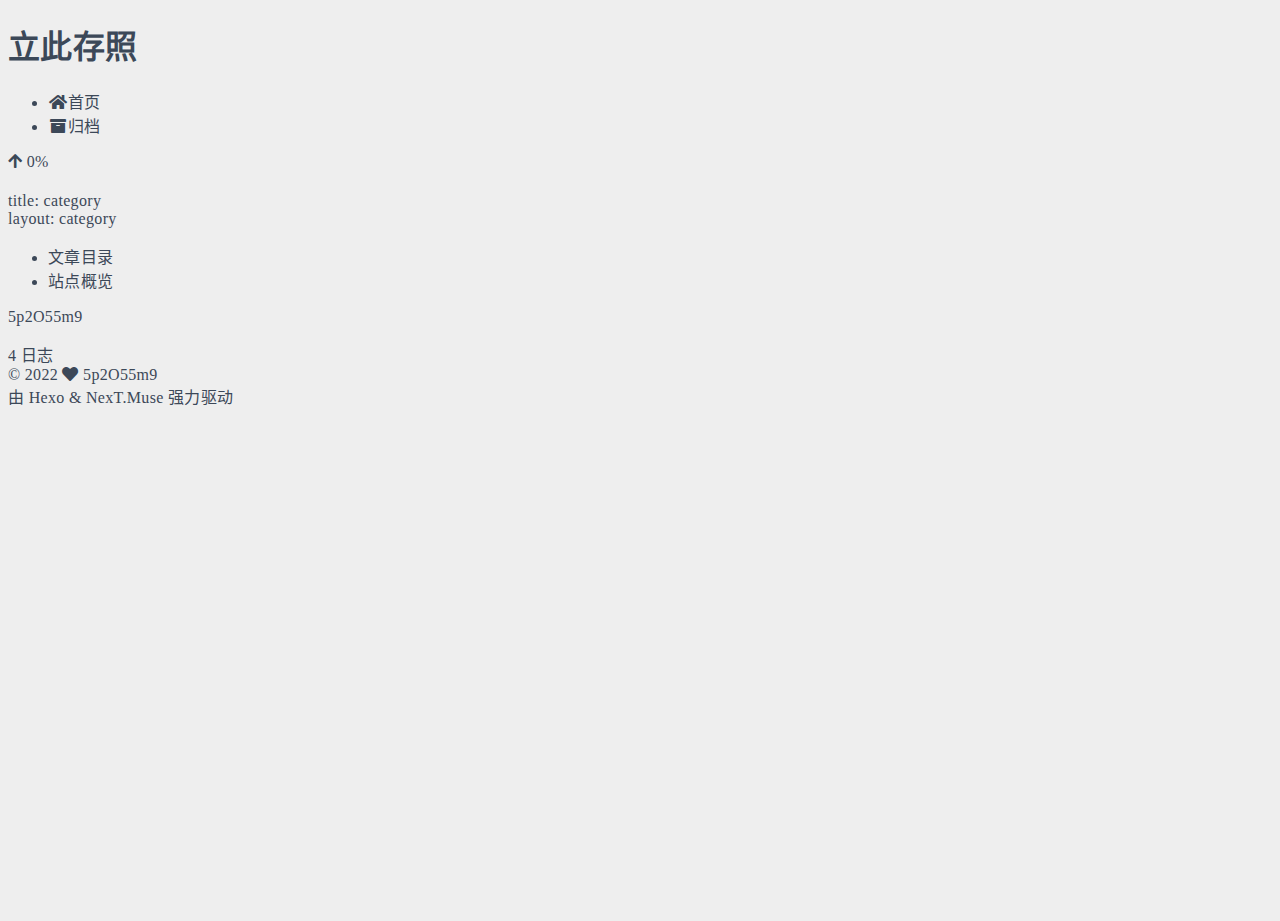
<file: category/index.html>
<!DOCTYPE html>
<html lang="zh-CN">
<head>
  <meta charset="UTF-8">
<meta name="viewport" content="width=device-width, initial-scale=1, maximum-scale=2">
<meta name="theme-color" content="#222">
<meta name="generator" content="Hexo 6.1.0">
  <link rel="apple-touch-icon" sizes="180x180" href="/images/apple-touch-icon-next.png">
  <link rel="icon" type="image/png" sizes="32x32" href="/images/favicon-32x32-next.png">
  <link rel="icon" type="image/png" sizes="16x16" href="/images/favicon-16x16-next.png">
  <link rel="mask-icon" href="/images/logo.svg" color="#222">

<link rel="stylesheet" href="/css/main.css">


<link rel="stylesheet" href="/lib/font-awesome/css/all.min.css">

<script id="hexo-configurations">
    var NexT = window.NexT || {};
    var CONFIG = {"hostname":"example.com","root":"/","scheme":"Muse","version":"7.8.0","exturl":false,"sidebar":{"position":"left","display":"post","padding":18,"offset":12,"onmobile":false},"copycode":{"enable":false,"show_result":false,"style":null},"back2top":{"enable":true,"sidebar":false,"scrollpercent":false},"bookmark":{"enable":false,"color":"#222","save":"auto"},"fancybox":false,"mediumzoom":false,"lazyload":false,"pangu":false,"comments":{"style":"tabs","active":null,"storage":true,"lazyload":false,"nav":null},"algolia":{"hits":{"per_page":10},"labels":{"input_placeholder":"Search for Posts","hits_empty":"We didn't find any results for the search: ${query}","hits_stats":"${hits} results found in ${time} ms"}},"localsearch":{"enable":false,"trigger":"auto","top_n_per_article":1,"unescape":false,"preload":false},"motion":{"enable":true,"async":false,"transition":{"post_block":"fadeIn","post_header":"slideDownIn","post_body":"slideDownIn","coll_header":"slideLeftIn","sidebar":"slideUpIn"}}};
  </script>

  <meta name="description" content="title: categorylayout: category">
<meta property="og:type" content="website">
<meta property="og:title" content="立此存照">
<meta property="og:url" content="http://example.com/category/index.html">
<meta property="og:site_name" content="立此存照">
<meta property="og:description" content="title: categorylayout: category">
<meta property="og:locale" content="zh_CN">
<meta property="article:published_time" content="2022-03-30T05:03:32.126Z">
<meta property="article:modified_time" content="2022-03-30T05:03:32.126Z">
<meta property="article:author" content="5p2O55m9">
<meta name="twitter:card" content="summary">

<link rel="canonical" href="http://example.com/category/">


<script id="page-configurations">
  // https://hexo.io/docs/variables.html
  CONFIG.page = {
    sidebar: "",
    isHome : false,
    isPost : false,
    lang   : 'zh-CN'
  };
</script>

  <title> | 立此存照
</title>
  






  <noscript>
  <style>
  .use-motion .brand,
  .use-motion .menu-item,
  .sidebar-inner,
  .use-motion .post-block,
  .use-motion .pagination,
  .use-motion .comments,
  .use-motion .post-header,
  .use-motion .post-body,
  .use-motion .collection-header { opacity: initial; }

  .use-motion .site-title,
  .use-motion .site-subtitle {
    opacity: initial;
    top: initial;
  }

  .use-motion .logo-line-before i { left: initial; }
  .use-motion .logo-line-after i { right: initial; }
  </style>
</noscript>

</head>

<body itemscope itemtype="http://schema.org/WebPage">
  <div class="container use-motion">
    <div class="headband"></div>

    <header class="header" itemscope itemtype="http://schema.org/WPHeader">
      <div class="header-inner"><div class="site-brand-container">
  <div class="site-nav-toggle">
    <div class="toggle" aria-label="切换导航栏">
      <span class="toggle-line toggle-line-first"></span>
      <span class="toggle-line toggle-line-middle"></span>
      <span class="toggle-line toggle-line-last"></span>
    </div>
  </div>

  <div class="site-meta">

    <a href="/" class="brand" rel="start">
      <span class="logo-line-before"><i></i></span>
      <h1 class="site-title">立此存照</h1>
      <span class="logo-line-after"><i></i></span>
    </a>
  </div>

  <div class="site-nav-right">
    <div class="toggle popup-trigger">
    </div>
  </div>
</div>




<nav class="site-nav">
  <ul id="menu" class="main-menu menu">
        <li class="menu-item menu-item-home">

    <a href="/" rel="section"><i class="fa fa-home fa-fw"></i>首页</a>

  </li>
        <li class="menu-item menu-item-archives">

    <a href="/archives/" rel="section"><i class="fa fa-archive fa-fw"></i>归档</a>

  </li>
  </ul>
</nav>




</div>
    </header>

    
  <div class="back-to-top">
    <i class="fa fa-arrow-up"></i>
    <span>0%</span>
  </div>


    <main class="main">
      <div class="main-inner">
        <div class="content-wrap">
          
  
  

          <div class="content page posts-expand">
            

    
    
    
    <div class="post-block" lang="zh-CN">
      <header class="post-header">

<h1 class="post-title" itemprop="name headline">
</h1>

<div class="post-meta">
  

</div>

</header>

      
      
      
      <div class="post-body">
          <p>title: category<br>layout: category</p>

      </div>
      
      
      
    </div>
    

    
    
    


          </div>
          

<script>
  window.addEventListener('tabs:register', () => {
    let { activeClass } = CONFIG.comments;
    if (CONFIG.comments.storage) {
      activeClass = localStorage.getItem('comments_active') || activeClass;
    }
    if (activeClass) {
      let activeTab = document.querySelector(`a[href="#comment-${activeClass}"]`);
      if (activeTab) {
        activeTab.click();
      }
    }
  });
  if (CONFIG.comments.storage) {
    window.addEventListener('tabs:click', event => {
      if (!event.target.matches('.tabs-comment .tab-content .tab-pane')) return;
      let commentClass = event.target.classList[1];
      localStorage.setItem('comments_active', commentClass);
    });
  }
</script>

        </div>
          
  
  <div class="toggle sidebar-toggle">
    <span class="toggle-line toggle-line-first"></span>
    <span class="toggle-line toggle-line-middle"></span>
    <span class="toggle-line toggle-line-last"></span>
  </div>

  <aside class="sidebar">
    <div class="sidebar-inner">

      <ul class="sidebar-nav motion-element">
        <li class="sidebar-nav-toc">
          文章目录
        </li>
        <li class="sidebar-nav-overview">
          站点概览
        </li>
      </ul>

      <!--noindex-->
      <div class="post-toc-wrap sidebar-panel">
      </div>
      <!--/noindex-->

      <div class="site-overview-wrap sidebar-panel">
        <div class="site-author motion-element" itemprop="author" itemscope itemtype="http://schema.org/Person">
  <p class="site-author-name" itemprop="name">5p2O55m9</p>
  <div class="site-description" itemprop="description"></div>
</div>
<div class="site-state-wrap motion-element">
  <nav class="site-state">
      <div class="site-state-item site-state-posts">
          <a href="/archives/">
        
          <span class="site-state-item-count">4</span>
          <span class="site-state-item-name">日志</span>
        </a>
      </div>
  </nav>
</div>



      </div>

    </div>
  </aside>
  <div id="sidebar-dimmer"></div>


      </div>
    </main>

    <footer class="footer">
      <div class="footer-inner">
        

        

<div class="copyright">
  
  &copy; 
  <span itemprop="copyrightYear">2022</span>
  <span class="with-love">
    <i class="fa fa-heart"></i>
  </span>
  <span class="author" itemprop="copyrightHolder">5p2O55m9</span>
</div>
  <div class="powered-by">由 <a href="https://hexo.io/" class="theme-link" rel="noopener" target="_blank">Hexo</a> & <a href="https://muse.theme-next.org/" class="theme-link" rel="noopener" target="_blank">NexT.Muse</a> 强力驱动
  </div>

        








      </div>
    </footer>
  </div>

  
  <script src="/lib/anime.min.js"></script>
  <script src="/lib/velocity/velocity.min.js"></script>
  <script src="/lib/velocity/velocity.ui.min.js"></script>

<script src="/js/utils.js"></script>

<script src="/js/motion.js"></script>


<script src="/js/schemes/muse.js"></script>


<script src="/js/next-boot.js"></script>




  















  

  

</body>
</html>
</file>
<file: css/main.css>
.banner {
  height: 100%;
  position: relative;
  overflow: hidden;
  cursor: default;
  overflow-wrap: break-word;
}
.banner .mask {
  position: absolute;
  width: 100%;
  height: 100%;
  background-color: rgba(0,0,0,0.3);
}
.banner .page-header {
  color: #fff;
  max-width: calc(960px - 6rem);
  width: 80%;
}
@media (max-width: 575px) {
  .banner .page-header,
  .banner .page-header .iconfont {
    font-size: 0.9rem;
  }
}
.banner[parallax="true"] {
  will-change: transform;
  -webkit-transform-style: preserve-3d;
  -webkit-backface-visibility: hidden;
}
@media (max-width: 100vh) {
  header {
    max-height: 100vw;
  }
  #board {
    margin-top: -1rem !important;
  }
}
@media (max-width: 79.99vh) {
  .scroll-down-bar {
    display: none;
  }
}
#board {
  position: relative;
  margin-top: -2rem;
  background-color: var(--board-bg-color);
  transition: background-color 0.2s ease-in-out;
  border-radius: 0.5rem;
  z-index: 3;
  -webkit-box-shadow: 0 12px 15px 0 rgba(0,0,0,0.24), 0 17px 50px 0 rgba(0,0,0,0.19);
  box-shadow: 0 12px 15px 0 rgba(0,0,0,0.24), 0 17px 50px 0 rgba(0,0,0,0.19);
}
.copy-btn {
  display: inline-block;
  cursor: pointer;
  border-radius: 0.1rem;
  border: none;
  background-color: transparent;
  -webkit-user-select: none;
  -moz-user-select: none;
  -ms-user-select: none;
  user-select: none;
  -webkit-appearance: none;
  font-size: 0.75rem;
  line-height: 1;
  font-weight: bold;
  outline: none;
  -webkit-transition: opacity 0.2s ease-in-out;
  -o-transition: opacity 0.2s ease-in-out;
  transition: opacity 0.2s ease-in-out;
  padding: 0.15rem;
  position: absolute;
  right: 0.35rem;
  top: 0.15rem;
  opacity: 0;
}
.copy-btn > i {
  font-size: 0.75rem;
  font-weight: 400;
}
.copy-btn > span {
  margin-left: 5px;
}
.copy-btn-dark {
  color: #6a737d;
}
.copy-btn-light {
  color: #bababa;
}
.markdown-body pre:hover > .copy-btn {
  opacity: 0.9;
}
.markdown-body pre:hover > .copy-btn,
.markdown-body pre:not(:hover) > .copy-btn {
  outline: none;
}
footer > div:not(:first-child) {
  margin: 0.25rem 0;
  font-size: 0.85rem;
}
footer .statistics {
  display: flex;
  flex-direction: row;
  justify-content: center;
}
footer .statistics > span {
  flex: 1;
  margin: 0 0.25rem;
}
footer .statistics > *:nth-last-child(2):first-child {
  text-align: right;
}
footer .statistics > *:nth-last-child(2):first-child ~ * {
  text-align: left;
}
footer .beian {
  display: flex;
  flex-direction: row;
  justify-content: center;
}
footer .beian > * {
  margin: 0 0.25rem;
}
footer .beian-police {
  position: relative;
  overflow: hidden;
  display: inline-flex;
  align-items: center;
  justify-content: left;
}
footer .beian-police img {
  margin-right: 3px;
  width: 1rem;
  height: 1rem;
  margin-bottom: 0.1rem;
}
@media (max-width: 424px) {
  footer .statistics {
    flex-direction: column;
  }
  footer .statistics > *:nth-last-child(2):first-child {
    text-align: center;
  }
  footer .statistics > *:nth-last-child(2):first-child ~ * {
    text-align: center;
  }
  footer .beian {
    flex-direction: column;
  }
  footer .beian .beian-police {
    justify-content: center;
  }
  footer .beian > *:nth-last-child(2):first-child {
    text-align: center;
  }
  footer .beian > *:nth-last-child(2):first-child ~ * {
    text-align: center;
  }
}
sup > a::before,
.footnote-text::before {
  display: block;
  content: "";
  margin-top: -5rem;
  height: 5rem;
  width: 1px;
  visibility: hidden;
}
sup > a::before,
.footnote-text::before {
  display: inline-block;
}
.footnote-item::before {
  display: block;
  content: "";
  margin-top: -5rem;
  height: 5rem;
  width: 1px;
  visibility: hidden;
}
.footnote-list ol {
  list-style-type: none;
  counter-reset: sectioncounter;
  padding-left: 0.5rem;
  font-size: 0.95rem;
}
.footnote-list ol li:before {
  font-family: "Helvetica Neue", monospace, "Monaco";
  content: "[" counter(sectioncounter) "]";
  counter-increment: sectioncounter;
}
.footnote-list ol li+li {
  margin-top: 0.5rem;
}
.footnote-text {
  padding-left: 0.5em;
}
@media (max-width: 767px) {
  #subtitle {
    font-size: 1.5rem;
  }
}
@media (max-width: 575px) {
  #subtitle {
    font-size: 1.35rem;
  }
}
.qr-trigger {
  cursor: pointer;
  position: relative;
}
.qr-trigger:hover .qr-img {
  display: block;
  transition: all 0.3s;
}
.qr-img {
  max-width: 12rem;
  position: absolute;
  right: -5.25rem;
  z-index: 99;
  display: none;
  border-radius: 0.2rem;
  background-color: transparent;
  box-shadow: 0 0 20px -5px rgba(158,158,158,0.2);
}
.scroll-down-bar {
  position: absolute;
  width: 100%;
  height: 6rem;
  text-align: center;
  cursor: pointer;
  bottom: 0;
}
.scroll-down-bar i {
  font-size: 2rem;
  font-weight: bold;
  display: inline-block;
  position: relative;
  padding-top: 2rem;
  color: #fff;
  -webkit-transform: translateZ(0);
  -moz-transform: translateZ(0);
  -ms-transform: translateZ(0);
  -o-transform: translateZ(0);
  transform: translateZ(0);
  -webkit-animation: scroll-down 1.5s infinite;
  animation: scroll-down 1.5s infinite;
}
#scroll-top-button {
  position: fixed;
  z-index: 99;
  background: var(--board-bg-color);
  transition: background-color 0.2s ease-in-out, bottom 0.3s ease;
  border-radius: 4px;
  min-width: 40px;
  min-height: 40px;
  bottom: -60px;
  outline: none;
  display: flex;
  display: -webkit-flex;
  align-items: center;
  -webkit-box-shadow: 0 2px 5px 0 rgba(0,0,0,0.16), 0 2px 10px 0 rgba(0,0,0,0.12);
  box-shadow: 0 2px 5px 0 rgba(0,0,0,0.16), 0 2px 10px 0 rgba(0,0,0,0.12);
}
#scroll-top-button i {
  font-size: 32px;
  margin: auto;
  color: var(--sec-text-color);
}
#scroll-top-button:hover i,
#scroll-top-button:active i {
  -webkit-animation-name: scroll-top;
  animation-name: scroll-top;
  -webkit-animation-duration: 1s;
  animation-duration: 1s;
  -webkit-animation-delay: 0.1s;
  animation-delay: 0.1s;
  -webkit-animation-timing-function: ease-in-out;
  animation-timing-function: ease-in-out;
  -webkit-animation-iteration-count: infinite;
  animation-iteration-count: infinite;
  -webkit-animation-fill-mode: forwards;
  animation-fill-mode: forwards;
  -webkit-animation-direction: alternate;
  animation-direction: alternate;
}
#local-search-result .search-list-title {
  border-left: 3px solid #0d47a1;
}
#local-search-result .search-list-content {
  padding: 0 1.25rem;
}
#local-search-result .search-word {
  color: #ff4500;
}
html {
  font-size: 16px;
  letter-spacing: 0.02em;
}
html,
body {
  font-family: var(--font-family-sans-serif);
}
html,
body,
header {
  height: 100%;
  overflow-wrap: break-word;
}
body {
  transition: color 0.2s ease-in-out, background-color 0.2s ease-in-out;
  background-color: var(--body-bg-color);
  color: var(--text-color);
  -webkit-font-smoothing: antialiased;
  -moz-osx-font-smoothing: grayscale;
}
body a {
  color: var(--text-color);
  text-decoration: none;
  cursor: pointer;
  transition: color 0.2s ease-in-out, background-color 0.2s ease-in-out;
}
body a:hover {
  color: var(--link-hover-color);
  text-decoration: none;
  transition: color 0.2s ease-in-out, background-color 0.2s ease-in-out;
}
code {
  color: inherit;
}
table {
  font-size: inherit;
  color: var(--post-text-color);
}
img[lazyload] {
  object-fit: cover;
}
*[align="left"] {
  text-align: left;
}
*[align="center"] {
  text-align: center;
}
*[align="right"] {
  text-align: right;
}
::-webkit-scrollbar {
  width: 6px;
  height: 4px;
}
::-webkit-scrollbar-thumb {
  background-color: var(--scrollbar-color);
  border-radius: 6px;
}
::-webkit-scrollbar-thumb:hover {
  background-color: var(--scrollbar-hover-color);
}
::-webkit-scrollbar-corner {
  background-color: transparent;
}
:root {
  --color-mode: 'light';
  --body-bg-color: #eee;
  --board-bg-color: #fff;
  --text-color: #3c4858;
  --sec-text-color: #718096;
  --post-text-color: #2c3e50;
  --post-heading-color: #1a202c;
  --post-link-color: #0366d6;
  --link-hover-color: #30a9de;
  --link-hover-bg-color: #f8f9fa;
  --navbar-bg-color: #2f4154;
  --navbar-text-color: #fff;
  --scrollbar-color: #c4c6c9;
  --scrollbar-hover-color: #a6a6a6;
}
@media (prefers-color-scheme: dark) {
  :root {
    --color-mode: 'dark';
  }
  :root:not([data-user-color-scheme]) {
    --body-bg-color: #181c27;
    --board-bg-color: #252d38;
    --text-color: #c4c6c9;
    --sec-text-color: #a7a9ad;
    --post-text-color: #c4c6c9;
    --post-heading-color: #c4c6c9;
    --post-link-color: #1589e9;
    --link-hover-color: #30a9de;
    --link-hover-bg-color: #364151;
    --navbar-bg-color: #1f3144;
    --navbar-text-color: #d0d0d0;
    --scrollbar-color: #687582;
    --scrollbar-hover-color: #9da8b3;
  }
  :root:not([data-user-color-scheme]) img,
  :root:not([data-user-color-scheme]) .note,
  :root:not([data-user-color-scheme]) .label {
    -webkit-filter: brightness(0.9);
    filter: brightness(0.9);
    transition: filter 0.2s ease-in-out;
  }
  :root:not([data-user-color-scheme]) .page-header {
    color: #ddd;
    transition: color 0.2s ease-in-out;
  }
  :root:not([data-user-color-scheme]) .markdown-body :not(pre) > code {
    background-color: rgba(62,75,94,0.35);
    transition: background-color 0.2s ease-in-out;
  }
  :root:not([data-user-color-scheme]) .markdown-body h1,
  :root:not([data-user-color-scheme]) .markdown-body h2 {
    border-bottom-color: #435266;
    transition: border-bottom-color 0.2s ease-in-out;
  }
  :root:not([data-user-color-scheme]) .markdown-body h1,
  :root:not([data-user-color-scheme]) .markdown-body h2,
  :root:not([data-user-color-scheme]) .markdown-body h3,
  :root:not([data-user-color-scheme]) .markdown-body h6,
  :root:not([data-user-color-scheme]) .markdown-body h5 {
    color: #ddd;
    transition: all 0.2s ease-in-out;
  }
  :root:not([data-user-color-scheme]) .markdown-body table tr {
    background-color: var(--board-bg-color);
    transition: background-color 0.2s ease-in-out;
  }
  :root:not([data-user-color-scheme]) .markdown-body table tr:nth-child(2n) {
    background-color: var(--board-bg-color);
    transition: background-color 0.2s ease-in-out;
  }
  :root:not([data-user-color-scheme]) .markdown-body table th,
  :root:not([data-user-color-scheme]) .markdown-body table td {
    border-color: #435266;
    transition: border-color 0.2s ease-in-out;
  }
  :root:not([data-user-color-scheme]) hr,
  :root:not([data-user-color-scheme]) .markdown-body hr {
    border-top-color: #435266;
    transition: border-top-color 0.2s ease-in-out;
  }
  :root:not([data-user-color-scheme]) .note :not(pre) > code {
    background-color: rgba(27,31,35,0.05);
  }
  :root:not([data-user-color-scheme]) .modal-dialog .modal-content .modal-header {
    border-bottom-color: #435266;
    transition: border-bottom-color 0.2s ease-in-out;
  }
  :root:not([data-user-color-scheme]) .gt-comment-admin .gt-comment-content {
    background-color: transparent;
    transition: background-color 0.2s ease-in-out;
  }
}
[data-user-color-scheme='dark'] {
  --body-bg-color: #181c27;
  --board-bg-color: #252d38;
  --text-color: #c4c6c9;
  --sec-text-color: #a7a9ad;
  --post-text-color: #c4c6c9;
  --post-heading-color: #c4c6c9;
  --post-link-color: #1589e9;
  --link-hover-color: #30a9de;
  --link-hover-bg-color: #364151;
  --navbar-bg-color: #1f3144;
  --navbar-text-color: #d0d0d0;
  --scrollbar-color: #687582;
  --scrollbar-hover-color: #9da8b3;
}
[data-user-color-scheme='dark'] img,
[data-user-color-scheme='dark'] .note,
[data-user-color-scheme='dark'] .label {
  -webkit-filter: brightness(0.9);
  filter: brightness(0.9);
  transition: filter 0.2s ease-in-out;
}
[data-user-color-scheme='dark'] .page-header {
  color: #ddd;
  transition: color 0.2s ease-in-out;
}
[data-user-color-scheme='dark'] .markdown-body :not(pre) > code {
  background-color: rgba(62,75,94,0.35);
  transition: background-color 0.2s ease-in-out;
}
[data-user-color-scheme='dark'] .markdown-body h1,
[data-user-color-scheme='dark'] .markdown-body h2 {
  border-bottom-color: #435266;
  transition: border-bottom-color 0.2s ease-in-out;
}
[data-user-color-scheme='dark'] .markdown-body h1,
[data-user-color-scheme='dark'] .markdown-body h2,
[data-user-color-scheme='dark'] .markdown-body h3,
[data-user-color-scheme='dark'] .markdown-body h6,
[data-user-color-scheme='dark'] .markdown-body h5 {
  color: #ddd;
  transition: all 0.2s ease-in-out;
}
[data-user-color-scheme='dark'] .markdown-body table tr {
  background-color: var(--board-bg-color);
  transition: background-color 0.2s ease-in-out;
}
[data-user-color-scheme='dark'] .markdown-body table tr:nth-child(2n) {
  background-color: var(--board-bg-color);
  transition: background-color 0.2s ease-in-out;
}
[data-user-color-scheme='dark'] .markdown-body table th,
[data-user-color-scheme='dark'] .markdown-body table td {
  border-color: #435266;
  transition: border-color 0.2s ease-in-out;
}
[data-user-color-scheme='dark'] hr,
[data-user-color-scheme='dark'] .markdown-body hr {
  border-top-color: #435266;
  transition: border-top-color 0.2s ease-in-out;
}
[data-user-color-scheme='dark'] .note :not(pre) > code {
  background-color: rgba(27,31,35,0.05);
}
[data-user-color-scheme='dark'] .modal-dialog .modal-content .modal-header {
  border-bottom-color: #435266;
  transition: border-bottom-color 0.2s ease-in-out;
}
[data-user-color-scheme='dark'] .gt-comment-admin .gt-comment-content {
  background-color: transparent;
  transition: background-color 0.2s ease-in-out;
}
.fade-in-up {
  -webkit-animation-name: fade-in-up;
  animation-name: fade-in-up;
}
.hidden-mobile {
  display: block;
}
.visible-mobile {
  display: none;
}
@media (max-width: 575px) {
  .hidden-mobile {
    display: none;
  }
  .visible-mobile {
    display: block;
  }
}
.nomargin-x {
  margin-left: 0 !important;
  margin-right: 0 !important;
}
.nopadding-x {
  padding-left: 0 !important;
  padding-right: 0 !important;
}
@media (max-width: 767px) {
  .nopadding-x-md {
    padding-left: 0 !important;
    padding-right: 0 !important;
  }
}
.flex-center {
  display: -webkit-box;
  display: -ms-flexbox;
  display: flex;
  -webkit-box-align: center;
  -ms-flex-align: center;
  align-items: center;
  -webkit-box-pack: center;
  -ms-flex-pack: center;
  justify-content: center;
  height: 100%;
}
.hover-with-bg {
  display: inline-block;
  padding: 0.45rem;
}
.hover-with-bg:hover {
  background-color: var(--link-hover-bg-color);
  transition-duration: 0.2s;
  transition-timing-function: ease-in-out;
  border-radius: 0.15rem;
}
@-moz-keyframes fade-in-up {
  from {
    opacity: 0;
    -webkit-transform: translate3d(0, 100%, 0);
    transform: translate3d(0, 100%, 0);
  }
  to {
    opacity: 1;
    -webkit-transform: translate3d(0, 0, 0);
    transform: translate3d(0, 0, 0);
  }
}
@-webkit-keyframes fade-in-up {
  from {
    opacity: 0;
    -webkit-transform: translate3d(0, 100%, 0);
    transform: translate3d(0, 100%, 0);
  }
  to {
    opacity: 1;
    -webkit-transform: translate3d(0, 0, 0);
    transform: translate3d(0, 0, 0);
  }
}
@-o-keyframes fade-in-up {
  from {
    opacity: 0;
    -webkit-transform: translate3d(0, 100%, 0);
    transform: translate3d(0, 100%, 0);
  }
  to {
    opacity: 1;
    -webkit-transform: translate3d(0, 0, 0);
    transform: translate3d(0, 0, 0);
  }
}
@keyframes fade-in-up {
  from {
    opacity: 0;
    -webkit-transform: translate3d(0, 100%, 0);
    transform: translate3d(0, 100%, 0);
  }
  to {
    opacity: 1;
    -webkit-transform: translate3d(0, 0, 0);
    transform: translate3d(0, 0, 0);
  }
}
@-moz-keyframes scroll-down {
  0% {
    opacity: 0.8;
    top: 0;
  }
  50% {
    opacity: 0.4;
    top: -1em;
  }
  100% {
    opacity: 0.8;
    top: 0;
  }
}
@-webkit-keyframes scroll-down {
  0% {
    opacity: 0.8;
    top: 0;
  }
  50% {
    opacity: 0.4;
    top: -1em;
  }
  100% {
    opacity: 0.8;
    top: 0;
  }
}
@-o-keyframes scroll-down {
  0% {
    opacity: 0.8;
    top: 0;
  }
  50% {
    opacity: 0.4;
    top: -1em;
  }
  100% {
    opacity: 0.8;
    top: 0;
  }
}
@keyframes scroll-down {
  0% {
    opacity: 0.8;
    top: 0;
  }
  50% {
    opacity: 0.4;
    top: -1em;
  }
  100% {
    opacity: 0.8;
    top: 0;
  }
}
@-moz-keyframes scroll-top {
  0% {
    -webkit-transform: translateY(0);
    transform: translateY(0);
  }
  50% {
    -webkit-transform: translateY(-0.35rem);
    transform: translateY(-0.35rem);
  }
  100% {
    -webkit-transform: translateY(0);
    transform: translateY(0);
  }
}
@-webkit-keyframes scroll-top {
  0% {
    -webkit-transform: translateY(0);
    transform: translateY(0);
  }
  50% {
    -webkit-transform: translateY(-0.35rem);
    transform: translateY(-0.35rem);
  }
  100% {
    -webkit-transform: translateY(0);
    transform: translateY(0);
  }
}
@-o-keyframes scroll-top {
  0% {
    -webkit-transform: translateY(0);
    transform: translateY(0);
  }
  50% {
    -webkit-transform: translateY(-0.35rem);
    transform: translateY(-0.35rem);
  }
  100% {
    -webkit-transform: translateY(0);
    transform: translateY(0);
  }
}
@keyframes scroll-top {
  0% {
    -webkit-transform: translateY(0);
    transform: translateY(0);
  }
  50% {
    -webkit-transform: translateY(-0.35rem);
    transform: translateY(-0.35rem);
  }
  100% {
    -webkit-transform: translateY(0);
    transform: translateY(0);
  }
}
.navbar {
  background-color: transparent;
  font-size: 0.875rem;
  box-shadow: 0 2px 5px 0 rgba(0,0,0,0.16), 0 2px 10px 0 rgba(0,0,0,0.12);
  -webkit-box-shadow: 0 2px 5px 0 rgba(0,0,0,0.16), 0 2px 10px 0 rgba(0,0,0,0.12);
}
.navbar .navbar-brand {
  color: var(--navbar-text-color);
}
.navbar .navbar-toggler .animated-icon span {
  background-color: var(--navbar-text-color);
}
.navbar .nav-item .nav-link {
  display: block;
  color: var(--navbar-text-color);
  transition: color 0.2s, background-color 0.2s;
}
.navbar .nav-item .nav-link:hover {
  color: var(--link-hover-color);
  background-color: rgba(0,0,0,0.1);
}
.navbar .nav-item .nav-link i {
  font-size: 0.875rem;
}
.navbar .navbar-toggler {
  border-width: 0;
  outline: 0;
}
.navbar.scrolling-navbar {
  will-change: background, padding;
  -webkit-transition: background 0.5s ease-in-out, padding 0.5s ease-in-out;
  transition: background 0.5s ease-in-out, padding 0.5s ease-in-out;
}
@media (min-width: 600px) {
  .navbar.scrolling-navbar {
    padding-top: 12px;
    padding-bottom: 12px;
  }
  .navbar.scrolling-navbar .navbar-nav > li {
    -webkit-transition-duration: 1s;
    transition-duration: 1s;
  }
}
.navbar.scrolling-navbar.top-nav-collapse {
  padding-top: 5px;
  padding-bottom: 5px;
}
.navbar .dropdown-menu {
  font-size: 0.875rem;
  color: var(--navbar-text-color);
  background-color: rgba(0,0,0,0.3);
  border: none;
  -webkit-transition: background 0.5s ease-in-out, padding 0.5s ease-in-out;
  transition: background 0.5s ease-in-out, padding 0.5s ease-in-out;
}
@media (max-width: 991.98px) {
  .navbar .dropdown-menu {
    text-align: center;
  }
}
.navbar .dropdown-item {
  color: var(--navbar-text-color);
}
.navbar .dropdown-item:hover,
.navbar .dropdown-item:focus {
  color: var(--link-hover-color);
  background-color: rgba(0,0,0,0.1);
}
@media (min-width: 992px) {
  .navbar .dropdown:hover > .dropdown-menu {
    display: block;
  }
  .navbar .dropdown > .dropdown-toggle:active {
    pointer-events: none;
  }
  .navbar .dropdown-menu {
    top: 95%;
  }
}
.navbar .animated-icon {
  width: 30px;
  height: 20px;
  position: relative;
  margin: 0;
  -webkit-transform: rotate(0deg);
  -moz-transform: rotate(0deg);
  -o-transform: rotate(0deg);
  transform: rotate(0deg);
  -webkit-transition: 0.5s ease-in-out;
  -moz-transition: 0.5s ease-in-out;
  -o-transition: 0.5s ease-in-out;
  transition: 0.5s ease-in-out;
  cursor: pointer;
}
.navbar .animated-icon span {
  display: block;
  position: absolute;
  height: 3px;
  width: 100%;
  border-radius: 9px;
  opacity: 1;
  left: 0;
  -webkit-transform: rotate(0deg);
  -moz-transform: rotate(0deg);
  -o-transform: rotate(0deg);
  transform: rotate(0deg);
  -webkit-transition: 0.25s ease-in-out;
  -moz-transition: 0.25s ease-in-out;
  -o-transition: 0.25s ease-in-out;
  transition: 0.25s ease-in-out;
  background: #fff;
}
.navbar .animated-icon span:nth-child(1) {
  top: 0;
}
.navbar .animated-icon span:nth-child(2) {
  top: 10px;
}
.navbar .animated-icon span:nth-child(3) {
  top: 20px;
}
.navbar .animated-icon.open span:nth-child(1) {
  top: 11px;
  -webkit-transform: rotate(135deg);
  -moz-transform: rotate(135deg);
  -o-transform: rotate(135deg);
  transform: rotate(135deg);
}
.navbar .animated-icon.open span:nth-child(2) {
  opacity: 0;
  left: -60px;
}
.navbar .animated-icon.open span:nth-child(3) {
  top: 11px;
  -webkit-transform: rotate(-135deg);
  -moz-transform: rotate(-135deg);
  -o-transform: rotate(-135deg);
  transform: rotate(-135deg);
}
.navbar .dropdown-collapse,
.top-nav-collapse,
.navbar-col-show {
  background-color: var(--navbar-bg-color);
}
@media (max-width: 767px) {
  .navbar {
    font-size: 1rem;
    line-height: 2.5rem;
  }
}
label {
  margin-bottom: 0;
}
.markdown-body {
  font-size: 1rem;
  line-height: 1.6;
  font-family: var(--font-family-sans-serif);
  margin-bottom: 2rem;
  color: var(--post-text-color);
}
.markdown-body h1,
.markdown-body h2,
.markdown-body h3,
.markdown-body h4,
.markdown-body h5,
.markdown-body h6 {
  color: var(--post-heading-color);
  font-weight: bold;
  margin-bottom: 0.75em;
  margin-top: 2em;
}
.markdown-body h1:focus,
.markdown-body h2:focus,
.markdown-body h3:focus,
.markdown-body h4:focus,
.markdown-body h5:focus,
.markdown-body h6:focus {
  outline: none;
}
.markdown-body a {
  color: var(--post-link-color);
}
.markdown-body hr {
  height: 0.2em;
  margin: 2rem 0;
}
.markdown-body strong {
  font-weight: bold;
}
.markdown-body pre {
  font-size: 85% !important;
}
.markdown-body pre code {
  overflow-x: auto;
  line-height: 1.5;
  border-radius: 3px;
  tab-size: 4;
}
.markdown-body pre .mermaid {
  text-align: center;
}
.markdown-body pre .mermaid > svg {
  min-width: 100%;
}
.markdown-body p > img,
.markdown-body p > a > img {
  max-width: 90%;
  margin: 1.5rem auto;
  display: block;
  box-shadow: 0 5px 11px 0 rgba(0,0,0,0.18), 0 4px 15px 0 rgba(0,0,0,0.15);
  border-radius: 3px;
  background-color: transparent;
}
.markdown-body blockquote {
  color: var(--sec-text-color);
}
.markdown-body details {
  cursor: pointer;
}
.markdown-body details summary {
  outline: none;
}
.markdown-body pre {
  border-radius: 3px;
}
.markdown-body .hljs {
  overflow-x: initial;
  padding: 0;
}
.markdown-body .hljs pre {
  background-color: initial !important;
}
.markdown-body hr {
  height: 0;
  margin: 2rem 0;
  background-color: initial;
  border-top-width: 2px;
  border-top-style: solid;
  border-top-color: rgba(0,0,0,0.1);
}
*:not(td) > .code-wrapper {
  position: relative;
  border-radius: 3px;
}
pre[class*=language-].line-numbers {
  position: initial;
}
figure {
  margin: 1rem 0;
}
figure.highlight {
  position: relative;
}
figure.highlight table {
  border: 0;
  margin: 0;
  width: auto;
  border-radius: 3px;
}
figure.highlight td {
  border: 0;
  padding: 0;
}
figure.highlight tr {
  border: 0;
}
figure.highlight td.code {
  width: 100%;
}
figure.highlight td.gutter {
  display: table-cell;
  position: sticky;
  left: 0;
  z-index: 1;
}
figure.highlight td.gutter:not(.hljs) {
  background-color: #f6f8fa;
}
figure.highlight td.gutter pre {
  text-align: right;
  font-size: 1px;
  overflow-x: none;
  overflow-y: none;
  padding: 0 0.75rem;
  line-height: 1.5;
  background-color: inherit;
  border-radius: initial;
  border-right: 1px solid #999;
}
figure.highlight td.gutter pre span.line {
  color: #999;
}
figure.highlight td.code > pre {
  border-top-left-radius: 0;
  border-bottom-left-radius: 0;
}
.list-group-item {
  background-color: transparent;
  border: 0;
}
.page-link {
  font-size: 1.1rem;
}
.pagination {
  margin-top: 3rem;
  justify-content: center;
}
.pagination .space {
  align-self: flex-end;
}
.pagination a,
.pagination .current {
  outline: 0;
  border: 0;
  background-color: transparent;
  font-size: 0.9rem;
  padding: 0.5rem 0.75rem;
  line-height: 1.25;
  border-radius: 0.125rem;
  transition: background-color 0.2s ease-in-out;
}
.pagination a:hover,
.pagination .current {
  background-color: var(--link-hover-bg-color);
}
.modal-dialog .modal-content {
  background-color: var(--board-bg-color);
  border: 0;
  border-radius: 0.125rem;
  -webkit-box-shadow: 0 5px 11px 0 rgba(0,0,0,0.18), 0 4px 15px 0 rgba(0,0,0,0.15);
  box-shadow: 0 5px 11px 0 rgba(0,0,0,0.18), 0 4px 15px 0 rgba(0,0,0,0.15);
}
.close {
  color: var(--text-color);
}
.close:hover {
  color: var(--link-hover-color);
}
.close:focus {
  outline: 0;
}
.modal-dialog .modal-content .modal-header {
  border-top-left-radius: 0.125rem;
  border-top-right-radius: 0.125rem;
  border-bottom: 1px solid #dee2e6;
}
.md-form {
  position: relative;
  margin-top: 1.5rem;
  margin-bottom: 1.5rem;
}
.md-form input[type] {
  -webkit-box-sizing: content-box;
  box-sizing: content-box;
  background-color: transparent;
  border: none;
  border-bottom: 1px solid #ced4da;
  border-radius: 0;
  outline: none;
  -webkit-box-shadow: none;
  box-shadow: none;
  transition: border-color 0.15s ease-in-out, box-shadow 0.15s ease-in-out, -webkit-box-shadow 0.15s ease-in-out;
}
.md-form input[type]:focus:not([readonly]) {
  border-bottom: 1px solid #4285f4;
  -webkit-box-shadow: 0 1px 0 0 #4285f4;
  box-shadow: 0 1px 0 0 #4285f4;
}
.md-form input[type]:focus:not([readonly]) + label {
  color: #4285f4;
}
.md-form input[type].valid,
.md-form input[type]:focus.valid {
  border-bottom: 1px solid #00c851;
  -webkit-box-shadow: 0 1px 0 0 #00c851;
  box-shadow: 0 1px 0 0 #00c851;
}
.md-form input[type].valid + label,
.md-form input[type]:focus.valid + label {
  color: #00c851;
}
.md-form input[type].invalid,
.md-form input[type]:focus.invalid {
  border-bottom: 1px solid #f44336;
  -webkit-box-shadow: 0 1px 0 0 #f44336;
  box-shadow: 0 1px 0 0 #f44336;
}
.md-form input[type].invalid + label,
.md-form input[type]:focus.invalid + label {
  color: #f44336;
}
.md-form input[type].validate {
  margin-bottom: 2.5rem;
}
.md-form input[type].form-control {
  height: auto;
  padding: 0.6rem 0 0.4rem 0;
  margin: 0 0 0.5rem 0;
  color: var(--text-color);
  background-color: transparent;
  border-radius: 0;
}
.md-form label {
  font-size: 0.8rem;
  position: absolute;
  top: -1rem;
  left: 0;
  color: #757575;
  cursor: text;
  -webkit-transition: color 0.2s ease-out, -webkit-transform 0.2s ease-out;
  transition: transform 0.2s ease-out, color 0.2s ease-out, -webkit-transform 0.2s ease-out;
}
.toc-list-item {
  white-space: nowrap;
  overflow: hidden;
  text-overflow: ellipsis;
}
.iconfont {
  font-size: 1rem;
  line-height: 1;
}
input[type=checkbox] {
  -webkit-appearance: none;
  -moz-appearance: none;
  position: relative;
  right: 0;
  bottom: 0;
  left: 0;
  height: 1.25rem;
  width: 1.25rem;
  transition: 0.2s;
  color: #fff;
  cursor: pointer;
  margin: 0.4rem 0.2rem 0.4rem !important;
  outline: 0;
  border-radius: 0.1875rem;
  vertical-align: -0.65rem;
  border: 2px solid #2f4154;
}
input[type=checkbox]:after,
input[type=checkbox]:before {
  content: " ";
  transition: 0.2s;
  position: absolute;
  background: #fff;
}
input[type=checkbox]:before {
  left: 0.125rem;
  top: 0.375rem;
  width: 0;
  height: 0.125rem;
  -webkit-transform: rotate(45deg);
  -moz-transform: rotate(45deg);
  -ms-transform: rotate(45deg);
  -o-transform: rotate(45deg);
  transform: rotate(45deg);
}
input[type=checkbox]:after {
  right: 0.5625rem;
  bottom: 0.1875rem;
  width: 0.125rem;
  height: 0;
  -webkit-transform: rotate(40deg);
  -moz-transform: rotate(40deg);
  -ms-transform: rotate(40deg);
  -o-transform: rotate(40deg);
  transform: rotate(40deg);
  transition-delay: 0.2s;
}
input[type=checkbox]:checked {
  background: #2f4154;
  margin-right: 0.5rem !important;
}
input[type=checkbox]:checked:before {
  left: 0.0625rem;
  top: 0.625rem;
  width: 0.375rem;
  height: 0.125rem;
}
input[type=checkbox]:checked:after {
  right: 0.3125rem;
  bottom: 0.0625rem;
  width: 0.125rem;
  height: 0.875rem;
}
.list-group-item-action {
  color: var(--text-color);
}
.list-group-item-action:focus,
.list-group-item-action:hover {
  color: var(--link-hover-color);
  background-color: var(--link-hover-bg-color);
}
a.fancybox:hover {
  text-decoration: none;
}
#nprogress .bar {
  height: 3px !important;
  background-color: #29d !important;
}
#nprogress .peg {
  box-shadow: 0 0 14px #29d, 0 0 8px #29d !important;
}
@media (max-width: 575px) {
  #nprogress .bar {
    display: none;
  }
}
.v[data-class=v] .status-bar,
.v[data-class=v] .veditor,
.v[data-class=v] .vinput,
.v[data-class=v] .vbtn,
.v[data-class=v] p,
.v[data-class=v] pre code {
  color: var(--text-color) !important;
}
.v[data-class=v] .vicon {
  fill: var(--text-color) !important;
}
.gt-container .gt-comment-content:hover {
  -webkit-box-shadow: none;
  box-shadow: none;
}
.gt-container .gt-comment-body {
  color: var(--text-color) !important;
  transition: color 0.2s ease-in-out;
}
#remark-km423lmfdslkm34-back {
  z-index: 1030;
}
#remark-km423lmfdslkm34-node {
  z-index: 1031;
}
mjx-container,
.mjx-container {
  overflow-x: auto;
  overflow-y: hidden !important;
  padding: 0.5em 0;
}
mjx-container:focus,
.mjx-container:focus,
mjx-container svg:focus,
.mjx-container svg:focus {
  outline: none;
}
.mjx-char {
  line-height: 1;
}
.katex-block {
  overflow-x: auto;
}
.katex,
.mjx-mrow {
  white-space: pre-wrap !important;
}
.footnote-ref [class*=hint--][aria-label]:after {
  max-width: 12rem;
  white-space: nowrap;
  overflow: hidden;
  text-overflow: ellipsis;
}
.index-card {
  margin-bottom: 2.5rem;
}
.index-img img {
  display: block;
  width: 100%;
  height: 10rem;
  object-fit: cover;
  box-shadow: 0 5px 11px 0 rgba(0,0,0,0.18), 0 4px 15px 0 rgba(0,0,0,0.15);
  border-radius: 0.25rem;
  background-color: transparent;
}
.index-info {
  display: flex;
  flex-direction: column;
  justify-content: space-between;
  padding-top: 0.5rem;
  padding-bottom: 0.5rem;
}
.index-header {
  color: var(--text-color);
  font-size: 1.5rem;
  font-weight: bold;
  line-height: 1.4;
  white-space: nowrap;
  overflow: hidden;
  text-overflow: ellipsis;
  margin-bottom: 0.25rem;
}
.index-header .index-pin {
  color: var(--text-color);
  font-size: 1.5rem;
  margin-right: 0.15rem;
}
.index-btm {
  color: var(--sec-text-color);
}
.index-btm a {
  color: var(--sec-text-color);
}
.index-excerpt {
  color: var(--sec-text-color);
  margin: 0.5rem 0 0.5rem 0;
  max-height: calc(1.4rem * 3);
  line-height: 1.4rem;
  overflow: hidden;
}
.index-excerpt > div {
  float: right;
  margin-left: -0.25rem;
  width: 100%;
  word-break: break-word;
  display: -webkit-box;
  -webkit-box-orient: vertical;
  -webkit-line-clamp: 3;
}
@media (max-width: 767px) {
  .index-info {
    padding-top: 1.25rem;
  }
  .index-header {
    font-size: 1.25rem;
    white-space: normal;
    overflow: hidden;
    word-break: break-word;
    display: -webkit-box;
    -webkit-box-orient: vertical;
    -webkit-line-clamp: 2;
  }
  .index-header .index-pin {
    font-size: 1.25rem;
  }
}
.post-content,
post-custom {
  box-sizing: border-box;
  padding-left: 10%;
  padding-right: 10%;
}
@media (max-width: 767px) {
  .post-content,
  post-custom {
    padding-left: 2rem;
    padding-right: 2rem;
  }
}
@media (max-width: 424px) {
  .post-content,
  post-custom {
    padding-left: 1rem;
    padding-right: 1rem;
  }
}
.post-content h1::before,
.post-content h2::before,
.post-content h3::before,
.post-content h4::before,
.post-content h5::before,
.post-content h6::before {
  display: block;
  content: "";
  margin-top: -5rem;
  height: 5rem;
  width: 1px;
  visibility: hidden;
}
.page-content strong,
.post-content strong {
  font-weight: bold;
}
.page-content > *:first-child,
.post-content > *:first-child {
  margin-top: 0;
}
.page-content img,
.post-content img {
  object-fit: cover;
  max-width: 100%;
}
@media (max-width: 767px) {
  .page-content,
  .post-content {
    overflow-x: hidden;
  }
}
.post-metas {
  display: flex;
  flex-direction: row;
  flex-wrap: wrap;
}
.post-meta > i {
  margin-right: 0.15rem;
}
.post-meta > a:not(.hover-with-bg) {
  margin-right: 0.15rem;
}
.post-prevnext {
  margin-top: 2rem;
  display: flex;
  flex-wrap: wrap;
  justify-content: space-between;
  margin-left: -0.5rem;
  margin-right: -0.5rem;
}
.post-prevnext .post-prev,
.post-prevnext .post-next {
  display: flex;
  padding-left: 0;
  padding-right: 0;
}
.post-prevnext .post-prev i,
.post-prevnext .post-next i {
  font-size: 1.5rem;
}
.post-prevnext .post-prev a,
.post-prevnext .post-next a {
  display: flex;
  align-items: center;
}
.post-prevnext .post-prev .hidden-mobile,
.post-prevnext .post-next .hidden-mobile {
  display: -webkit-box;
  -webkit-box-orient: vertical;
  -webkit-line-clamp: 2;
  text-overflow: ellipsis;
  overflow: hidden;
}
@media (max-width: 575px) {
  .post-prevnext .post-prev .hidden-mobile,
  .post-prevnext .post-next .hidden-mobile {
    display: none;
  }
}
.post-prevnext .post-prev:hover i,
.post-prevnext .post-prev:active i,
.post-prevnext .post-next:hover i,
.post-prevnext .post-next:active i {
  -webkit-animation-duration: 1s;
  animation-duration: 1s;
  -webkit-animation-delay: 0.1s;
  animation-delay: 0.1s;
  -webkit-animation-timing-function: ease-in-out;
  animation-timing-function: ease-in-out;
  -webkit-animation-iteration-count: infinite;
  animation-iteration-count: infinite;
  -webkit-animation-fill-mode: forwards;
  animation-fill-mode: forwards;
  -webkit-animation-direction: alternate;
  animation-direction: alternate;
}
.post-prevnext .post-prev:hover i,
.post-prevnext .post-prev:active i {
  -webkit-animation-name: post-prev-anim;
  animation-name: post-prev-anim;
}
.post-prevnext .post-next:hover i,
.post-prevnext .post-next:active i {
  -webkit-animation-name: post-next-anim;
  animation-name: post-next-anim;
}
.post-prevnext .post-next {
  justify-content: flex-end;
}
.post-prevnext .fa-chevron-left {
  margin-right: 0.5rem;
}
.post-prevnext .fa-chevron-right {
  margin-left: 0.5rem;
}
#toc {
  position: -webkit-sticky;
  position: sticky;
  top: 2rem;
  padding: 3rem 0 0 0;
  visibility: hidden;
}
.toc-header {
  margin-bottom: 0.5rem;
  font-weight: 500;
  line-height: 1.2;
}
.toc-header,
.toc-header > i {
  font-size: 1.25rem;
}
.toc-body {
  max-height: 75vh;
  overflow-y: auto;
  overflow: -moz-scrollbars-none;
  -ms-overflow-style: none;
}
.toc-body ol {
  list-style: none;
  padding-inline-start: 1rem;
}
.toc-body::-webkit-scrollbar {
  display: none;
}
.tocbot-list ol {
  list-style: none;
  padding-left: 1rem;
}
.tocbot-list a {
  font-size: 0.95rem;
}
.tocbot-link {
  color: var(--text-color);
}
.tocbot-active-link {
  font-weight: bold;
  color: var(--link-hover-color);
}
.tocbot-is-collapsed {
  max-height: 0;
}
.tocbot-is-collapsible {
  overflow: hidden;
  transition: all 0.3s ease-in-out;
}
.toc-list-item.is-active-li::before {
  height: 1rem;
  margin: 0.25rem 0;
  visibility: visible;
}
.toc-list-item::before {
  width: 0.15rem;
  height: 0.2rem;
  position: absolute;
  left: 0.25rem;
  content: '';
  border-radius: 2px;
  margin: 0.65rem 0;
  background: var(--link-hover-color);
  visibility: hidden;
  transition: height 0.1s ease-in-out, margin 0.1s ease-in-out, visibility 0.1s ease-in-out;
}
@media (max-width: 1024px) {
  .toc-container {
    padding-left: 0;
    padding-right: 0;
  }
}
.markdown-body .image-caption {
  font-size: 0.8rem;
  color: var(--post-text-color);
  opacity: 0.65;
  line-height: 1;
  margin: -0.75rem auto 2rem;
  text-align: center;
}
.custom,
.comments {
  margin-top: 2rem;
}
.comments noscript {
  display: block;
  text-align: center;
  padding: 2rem 0;
}
.visitors {
  font-size: 0.8em;
  padding: 0.45rem;
  float: right;
}
@-moz-keyframes post-prev-anim {
  0% {
    -webkit-transform: translateX(0);
    transform: translateX(0);
  }
  50% {
    -webkit-transform: translateX(-0.35rem);
    transform: translateX(-0.35rem);
  }
  100% {
    -webkit-transform: translateX(0);
    transform: translateX(0);
  }
}
@-webkit-keyframes post-prev-anim {
  0% {
    -webkit-transform: translateX(0);
    transform: translateX(0);
  }
  50% {
    -webkit-transform: translateX(-0.35rem);
    transform: translateX(-0.35rem);
  }
  100% {
    -webkit-transform: translateX(0);
    transform: translateX(0);
  }
}
@-o-keyframes post-prev-anim {
  0% {
    -webkit-transform: translateX(0);
    transform: translateX(0);
  }
  50% {
    -webkit-transform: translateX(-0.35rem);
    transform: translateX(-0.35rem);
  }
  100% {
    -webkit-transform: translateX(0);
    transform: translateX(0);
  }
}
@keyframes post-prev-anim {
  0% {
    -webkit-transform: translateX(0);
    transform: translateX(0);
  }
  50% {
    -webkit-transform: translateX(-0.35rem);
    transform: translateX(-0.35rem);
  }
  100% {
    -webkit-transform: translateX(0);
    transform: translateX(0);
  }
}
@-moz-keyframes post-next-anim {
  0% {
    -webkit-transform: translateX(0);
    transform: translateX(0);
  }
  50% {
    -webkit-transform: translateX(0.35rem);
    transform: translateX(0.35rem);
  }
  100% {
    -webkit-transform: translateX(0);
    transform: translateX(0);
  }
}
@-webkit-keyframes post-next-anim {
  0% {
    -webkit-transform: translateX(0);
    transform: translateX(0);
  }
  50% {
    -webkit-transform: translateX(0.35rem);
    transform: translateX(0.35rem);
  }
  100% {
    -webkit-transform: translateX(0);
    transform: translateX(0);
  }
}
@-o-keyframes post-next-anim {
  0% {
    -webkit-transform: translateX(0);
    transform: translateX(0);
  }
  50% {
    -webkit-transform: translateX(0.35rem);
    transform: translateX(0.35rem);
  }
  100% {
    -webkit-transform: translateX(0);
    transform: translateX(0);
  }
}
@keyframes post-next-anim {
  0% {
    -webkit-transform: translateX(0);
    transform: translateX(0);
  }
  50% {
    -webkit-transform: translateX(0.35rem);
    transform: translateX(0.35rem);
  }
  100% {
    -webkit-transform: translateX(0);
    transform: translateX(0);
  }
}
.note {
  padding: 0.75rem;
  border-left: 0.35rem solid;
  border-radius: 0.25rem;
  margin: 1.5rem 0;
  color: #3c4858;
  font-size: 0.9rem;
}
.note a {
  color: #3c4858;
}
.note *:last-child {
  margin-bottom: 0;
}
.note-primary {
  background-color: #f5f0fa;
  border-color: #6f42c1;
}
.note-secondary,
note-default {
  background-color: #f7f7f7;
  border-color: #777;
}
.note-success {
  background-color: #eff8f0;
  border-color: #5cb85c;
}
.note-danger {
  background-color: #fcf1f2;
  border-color: #d9534f;
}
.note-warning {
  background-color: #fdf8ea;
  border-color: #f0ad4e;
}
.note-info {
  background-color: #eef7fa;
  border-color: #428bca;
}
.note-light {
  background-color: #fefefe;
  border-color: #0f0f0f;
}
.label {
  display: inline;
  border-radius: 3px;
  font-size: 85%;
  margin: 0;
  padding: 0.2em 0.4em;
  color: #3c4858;
}
.label-default {
  background: #f7f7f7;
}
.label-primary {
  background: #f5f0fa;
}
.label-info {
  background: #eef7fa;
}
.label-success {
  background: #eff8f0;
}
.label-warning {
  background: #fdf8ea;
}
.label-danger {
  background: #fcf1f2;
}
.markdown-body .btn {
  background: #2f4154;
  border-radius: 0.25rem;
  color: #fff !important;
  display: inline-block;
  font-size: 0.875em;
  line-height: 2;
  padding: 0 0.75rem;
  text-decoration: none;
  transition-property: background;
  transition-delay: 0s;
  transition-duration: 0.2s;
  transition-timing-function: ease-in-out;
  -webkit-box-shadow: 0 2px 5px 0 rgba(0,0,0,0.16), 0 2px 10px 0 rgba(0,0,0,0.12);
  box-shadow: 0 2px 5px 0 rgba(0,0,0,0.16), 0 2px 10px 0 rgba(0,0,0,0.12);
  margin-bottom: 1rem;
}
.markdown-body .btn:hover {
  background: #23ae92;
  color: #fff !important;
  text-decoration: none;
}
.group-image-container {
  margin: 1.5rem auto;
}
.group-image-container img {
  margin: 0 auto;
  border-radius: 3px;
  background-color: transparent;
  box-shadow: 0 3px 9px 0 rgba(0,0,0,0.15), 0 3px 9px 0 rgba(0,0,0,0.15);
}
.group-image-row {
  margin-bottom: 0.5rem;
  display: flex;
  justify-content: center;
}
.group-image-wrap {
  flex: 1;
  display: flex;
  justify-content: center;
}
.group-image-wrap:not(:last-child) {
  margin-right: 0.25rem;
}
.list-group a ~ p.h5 {
  margin-top: 1rem;
}
.about-avatar {
  position: relative;
  margin: -8rem auto 1rem;
  width: 10rem;
  height: 10rem;
  z-index: 3;
}
.about-avatar img {
  width: 100%;
  height: 100%;
  border-radius: 50%;
  background-color: transparent;
  object-fit: cover;
  box-shadow: 0 2px 5px 0 rgba(0,0,0,0.16), 0 2px 10px 0 rgba(0,0,0,0.12);
}
.about-info > div {
  margin-bottom: 0.5rem;
}
.about-name {
  font-size: 1.75rem;
  font-weight: bold;
}
.about-intro {
  font-size: 1rem;
}
.about-icons > a:not(:last-child) {
  margin-right: 0.5rem;
}
.about-icons > a > i {
  font-size: 1.5rem;
}
.category:not(:last-child) {
  margin-bottom: 1rem;
}
.category-item {
  font-size: 1.25rem;
  font-weight: bold;
  display: flex;
  align-items: center;
}
.category-subitem {
  font-size: 1rem;
  font-weight: bold;
}
.category-collapse {
  margin-left: 1.25rem;
  width: 100%;
}
.category-count {
  font-size: 0.9rem;
  font-weight: initial;
  min-width: 1.3em;
  line-height: 1.3em;
  display: flex;
  align-items: center;
}
.category-count i {
  padding-right: 0.25rem;
}
.category-count span {
  width: 2rem;
}
.category-item-action:not(.collapsed) > i {
  transform: rotate(90deg);
  transform-origin: center center;
}
.category-item-action i {
  transition: transform 0.3s ease-out;
  display: inline-block;
  margin-left: 0.25rem;
}
.category-item-action:hover {
  z-index: 1;
  color: var(--link-hover-color);
  text-decoration: none;
  background-color: var(--link-hover-bg-color);
}
.category .row {
  margin-left: 0;
  margin-right: 0;
}
.tagcloud {
  padding: 1rem 5%;
}
.tagcloud a {
  display: inline-block;
  padding: 0.5rem;
}
.tagcloud a:hover {
  color: var(--link-hover-color) !important;
}
.links .card {
  box-shadow: none;
  min-width: 33%;
  background-color: transparent;
  border: 0;
}
.links .card-body {
  margin: 1rem 0;
  padding: 1rem;
  border-radius: 0.3rem;
  display: block;
  width: 100%;
  height: 100%;
}
.links .card-body:hover .link-avatar {
  transform: scale(1.1);
}
.links .card-content {
  display: flex;
  flex-wrap: nowrap;
  width: 100%;
  height: 3.5rem;
}
.link-avatar {
  flex: none;
  width: 3rem;
  height: 3rem;
  margin-right: 0.75rem;
  object-fit: cover;
  transition-duration: 0.2s;
  transition-timing-function: ease-in-out;
}
.link-avatar img {
  width: 100%;
  height: 100%;
  border-radius: 50%;
  background-color: transparent;
  object-fit: cover;
}
.link-text {
  flex: 1;
  display: grid;
  flex-direction: column;
}
.link-title {
  overflow: hidden;
  text-overflow: ellipsis;
  white-space: nowrap;
  color: $text_color;
  font-weight: bold;
}
.link-intro {
  max-height: 2rem;
  font-size: 0.85rem;
  line-height: 1.2;
  color: var(--sec-text-color);
  display: -webkit-box;
  -webkit-box-orient: vertical;
  -webkit-line-clamp: 2;
  text-overflow: ellipsis;
  overflow: hidden;
}
@media (max-width: 767px) {
  .links {
    display: flex;
    flex-direction: column;
    justify-content: center;
    align-items: center;
  }
  .links .card {
    padding-left: 2rem;
    padding-right: 2rem;
  }
}
@media (min-width: 768px) {
  .link-text:only-child {
    margin-left: 1rem;
  }
}
</file>
